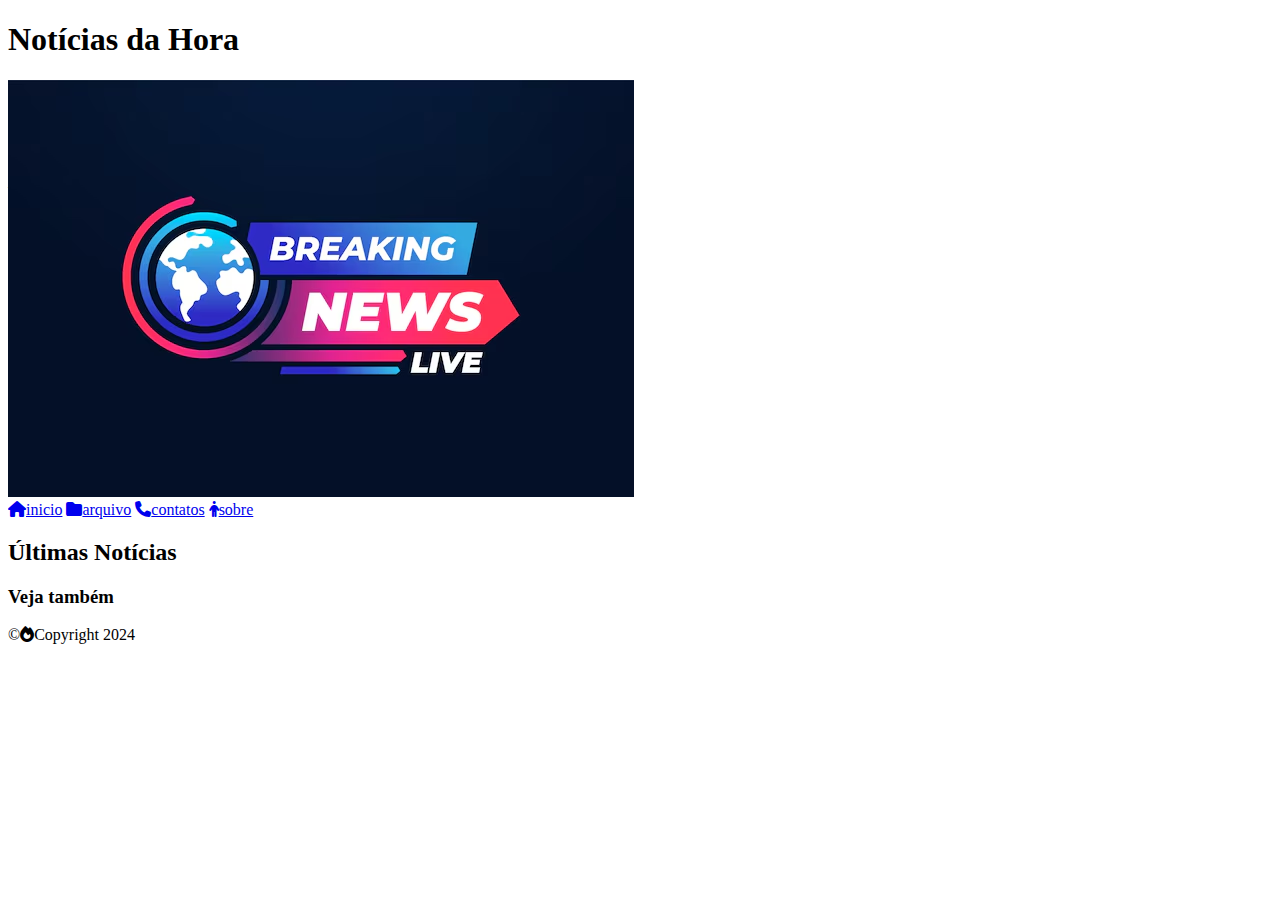
<file: noticias02.html>
<!DOCTYPE html>
<html lang="pt-BR">

<head>
    <meta charset="UTF-8">
    <meta name="viewport" content="width=device-width, initial-scale=1.0">
    <title> Notícias da Hora </title>
    <style>
        /*importa a biblioteca Font Awesome*/
    
        @import url("https://cdnjs.cloudflare.com/ajax/libs/font-awesome/6.7.1/css/all.min.css");

        /* importa a fonte roboto*/
        @import url('https://fonts.googleapis.com/css2?family=Roboto:ital,wght@0,100;0,300;0,400;0,500;0,700;0,900;1,100;1,300;1,400;1,500;1,700;1,900&display=swap');

        /* Importa a bilbioteca "normalize" que faz um reset no CSS do navegador */
        /*@import url(https://cdnjs.cloudflare.com/ajax/libs/normalize/8.0.1/normalize.min.css);*/
       /* reset do CSS -  Os estilod apareçam da mesma forma nos navegadores*/

        
    </style>
</head>

<body>
    <div>
        <header>
            <h1> Notícias da Hora </h1>
            <a href="index.html">
             <img src="images/noticias.avif" alt="Logotipo">
            </a>
            
        </header>
        <nav>
            <a href="index.html"><i class="fa-solid fa-house"></i>inicio</a>
            <a href="arquivo.html"><i class="fa-solid fa-folder"></i>arquivo</a>
            <a href="contatos.html"><i class="fa-solid fa-phone"></i>contatos</a>
            <a href="sobre.html"><i class="fa-solid fa-person"></i>sobre</a>
            
        </nav>
           
            <main>
                <article>
                    <h2>Últimas Notícias</h2>
                </article>
                <aside>
                    <h3>Veja também</h3>
                </aside>
            </main>
            <footer>
                <p>&copy;<i class="fa-solid fa-fire"></i>Copyright 2024</p>
            </footer>


        



    </div>
</body>

</html>
</file>
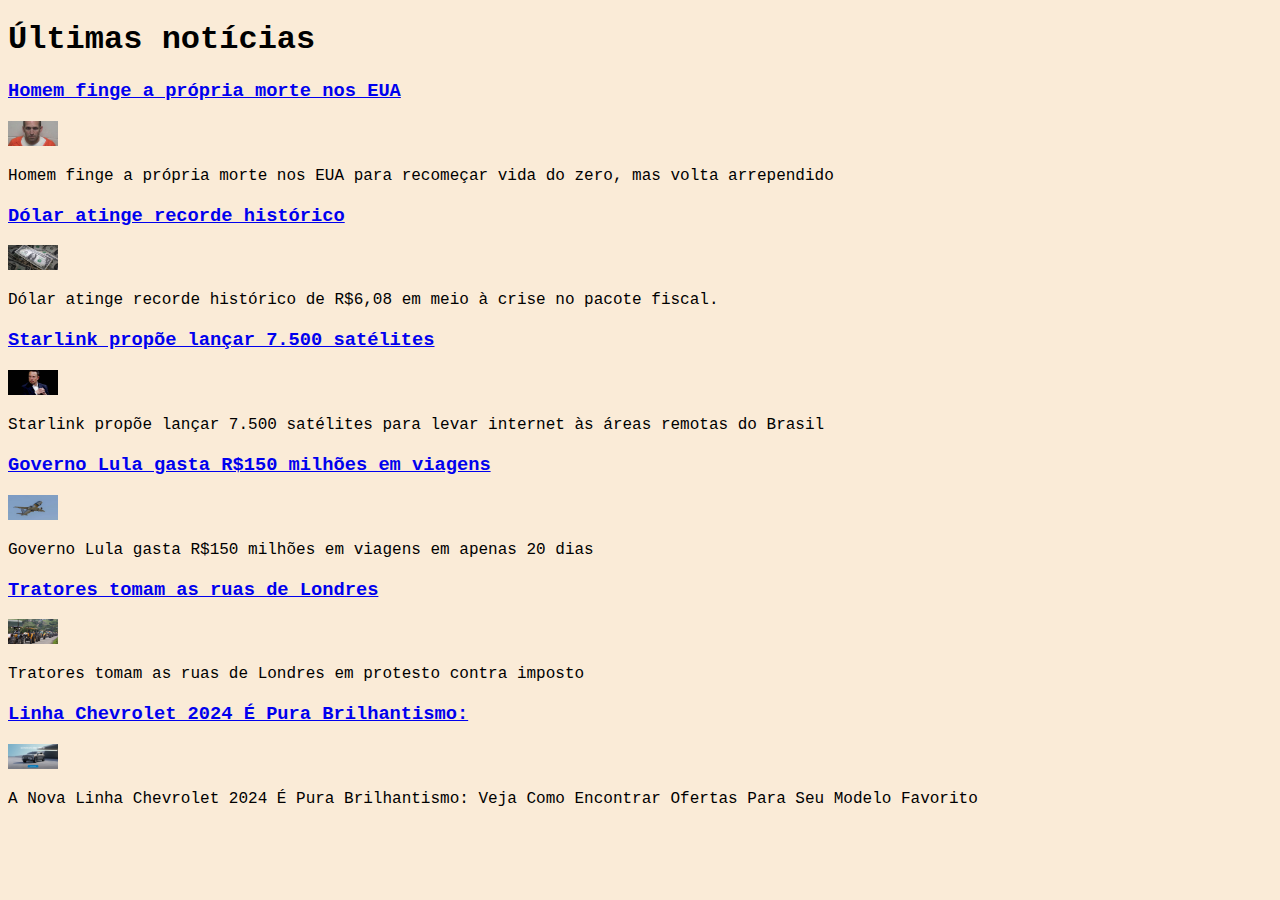
<file: noticias/noticias.html>
<!DOCTYPE html>
<html lang="pt-BR">
<head>
    <meta charset="UTF-8">
    <meta name="viewport" content="width=device-width, initial-scale=1.0">
    <title>Notícias da Base</title>
    <link rel="shortcut icon" href="images/favicon.ico" type="image/x-icon">
    <link rel="stylesheet" href="../css/noticias.css"> <!-- Importa o CSS externo -->
</head>
<body>
    <h1>Últimas notícias</h1>

    <div class="noticia">
        <h3><a href="https://g1.globo.com/mundo/noticia/2024/12/11/homem-finge-a-propria-morte-nos-eua-para-recomecar-vida-do-zero-mas-volta-arrependido.ghtml">Homem finge a própria morte nos EUA</a></h3>
        <img src="../images/noticia 1.avif" alt="Imagem da Notícia 1">
        <p>Homem finge a própria morte nos EUA para recomeçar vida do zero, mas volta arrependido</p>
    </div>

    <div class="noticia">
        <h3><a href="https://brasildodia.com/2024/12/10/dolar-atinge-recorde-historico-de-r608-em-meio-a-crise-no-pacote-fiscal/">Dólar atinge recorde histórico </a></h3>
        <img src="../images/dolar.jpg" alt="Imagem da Notícia 2">
        <p>Dólar atinge recorde histórico de R$6,08 em meio à crise no pacote fiscal.</p>
    </div>

    <div class="noticia">
        <h3><a href="https://brasildodia.com/2024/12/04/starlink-propoe-lancar-7-500-satelites-para-levar-internet-as-areas-remotas-do-brasil/">Starlink propõe lançar 7.500 satélites</a></h3>
        <img src="..//images/elon.jpg" alt="Imagem da Notícia 3">
        <p>Starlink propõe lançar 7.500 satélites para levar internet às áreas remotas do Brasil</p>
    </div>

    <div class="noticia">
        <h3><a href="https://brasildodia.com/2024/12/01/governo-lula-gasta-r150-milhoes-em-viagens-em-apenas-20-dias/">Governo Lula gasta R$150 milhões em viagens</a></h3>
        <img src="..//images/aviao.jpg" alt="Imagem da Notícia 4">
        <p>Governo Lula gasta R$150 milhões em viagens em apenas 20 dias</p>
    </div>

    <div class="noticia">
        <h3><a href="https://www.terra.com.br/economia/videos/tratores-tomam-as-ruas-de-londres-em-protesto-contra-imposto,598dbb0716b69a762cb11a33649a9b01zd2vo2tj.html">Tratores tomam as ruas de Londres</a></h3>
        <img src="../images/tratores.webp" alt="Imagem da Notícia 5">
        <p>Tratores tomam as ruas de Londres em protesto contra imposto</p>
    </div>

    <div class="noticia">
        <h3><a href="https://search.vyager.com/?rgid=981119&query=A%20Nova%20Linha%20Chevrolet%202024%20%C3%89%20Pura%20Brilhantismo%3A%20Veja%20Como%20Encontrar%20Ofertas%20Para%20Seu%20Modelo%20Favorito&gclid=GiCinytn8dY-ZLaRXDcKLJUPnnu58LO8pYC-K-yRCS5gWSDugWEo7e3sxpy6mZ5qMN-OWg&publisher=terrabr#tblciGiCinytn8dY-ZLaRXDcKLJUPnnu58LO8pYC-K-yRCS5gWSDugWEo7e3sxpy6mZ5qMN-OWg">Linha Chevrolet 2024 É Pura Brilhantismo:</a></h3>
        <img src="..//images/carro.avif" alt="Imagem da Notícia 6">
        <p>A Nova Linha Chevrolet 2024 É Pura Brilhantismo: Veja Como Encontrar Ofertas Para Seu Modelo Favorito</p>
    </div>
</body>
</html>
</file>
<file: css/noticias.css>
body {
    font-family: 'Courier New', Courier, monospace;
    font-size: 16px;
    background-color: antiquewhite;
}

.noticia {
    margin-bottom: 20px; /* espaço entre as notícias */
}

.noticia img {
    width: 50px; /* largura desejada */
    height: 25px; /* altura desejada */
    object-fit: cover; /* ajusta a imagem sem distorcer */
}
</file>
